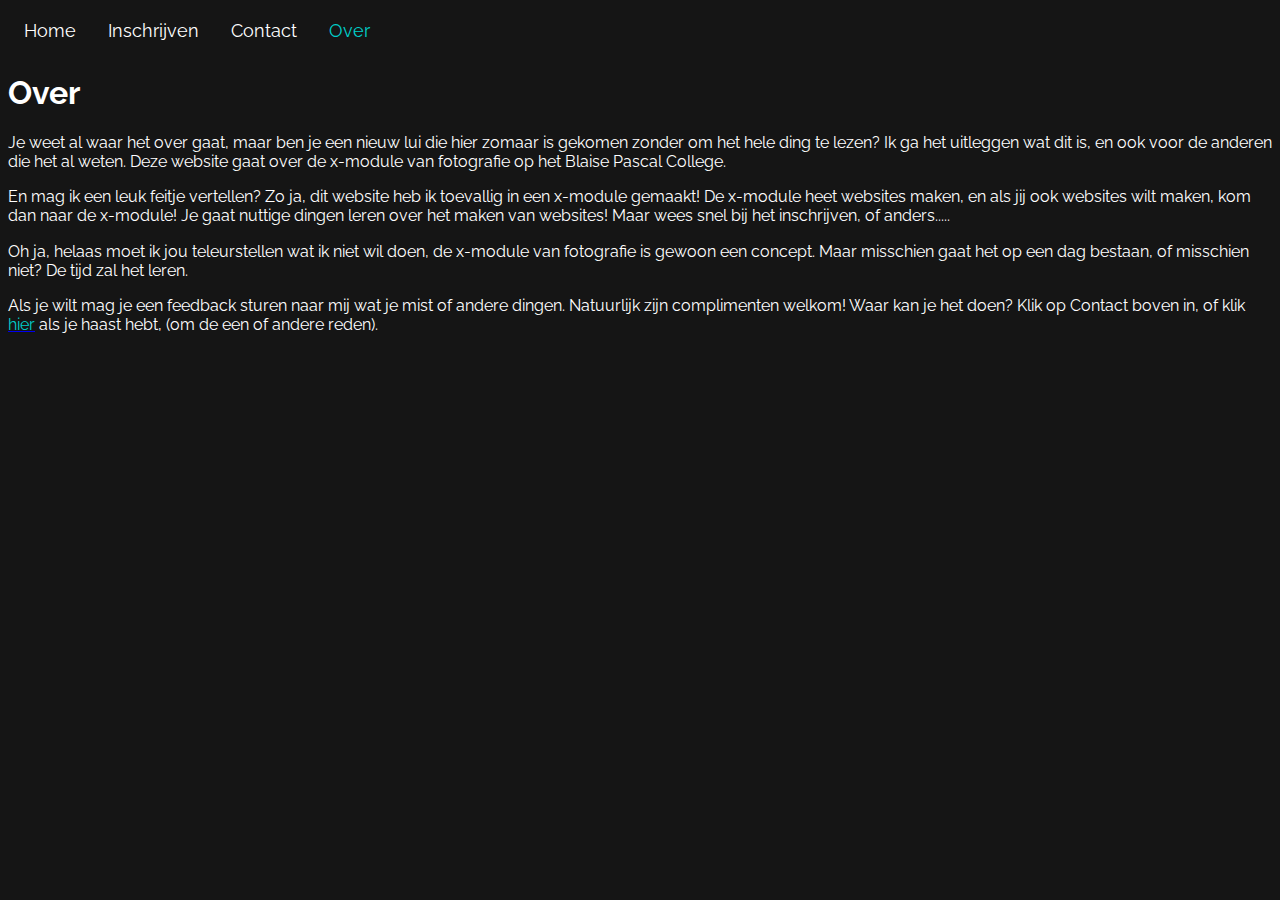
<file: about.html>
<!DOCTYPE html>
<html lang="en">
<head>
    <meta charset="UTF-8">
    <meta name="viewport" content="width=device-width, initial-scale=1.0">
    <title>Over de blog</title>
    <link href="style.css" rel="stylesheet" type="text/css">
   <link href="https://fonts.googleapis.com/css2?family=Lilita+One&family=Noto+Color+Emoji&family=Noto+Emoji:wght@300;400;500;600;700&family=Raleway:wght@300&display=swap" rel="stylesheet">
   <style>
    .topnav {
  overflow: hidden;
}

.topnav a {
  float: left;
  color: #ffffff;
  text-align: center;
  padding: 12px 16px;
  text-decoration: none;
  font-size: 18px;
  transition: 150ms;
}

.topnav a:hover {
  color: #00ceca;
}

.topnav a.active {
  color: #00ceca;
}

  </style>
</head>
<body>
    <div class="topnav">
        <a href="index.html">Home</a>
        <a href="enrol.html">Inschrijven</a>
        <a href="contact.html">Contact</a>
        <a class="active" href="about.html">Over</a>
      </div>
    <h1>Over</h1>
    <p>
      Je weet al waar het over gaat, maar ben je een nieuw lui die hier zomaar is gekomen zonder om het hele ding te lezen? Ik ga het uitleggen wat dit is, en ook voor de anderen die het al weten. Deze website gaat over de x-module van fotografie op het Blaise Pascal College.
    </p>
    <p>
      En mag ik een leuk feitje vertellen? Zo ja, dit website heb ik toevallig in een x-module gemaakt! De x-module heet websites maken, en als jij ook websites wilt maken, kom dan naar de x-module! Je gaat nuttige dingen leren over het maken van websites! Maar wees snel bij het inschrijven, of anders.....
    </p>
    <p>
      Oh ja, helaas moet ik jou teleurstellen wat ik niet wil doen, de x-module van fotografie is gewoon een concept. Maar misschien gaat het op een dag bestaan, of misschien niet? De tijd zal het leren.
    </p>
    <p>Als je wilt mag je een feedback sturen naar mij wat je mist of andere dingen. Natuurlijk zijn complimenten welkom! Waar kan je het doen? Klik op Contact boven in, of klik <a href="contact.html"><span style="color:#00ceca">hier</span></a> als je haast hebt, (om de een of andere reden).</p>
</body>
</html>
</file>
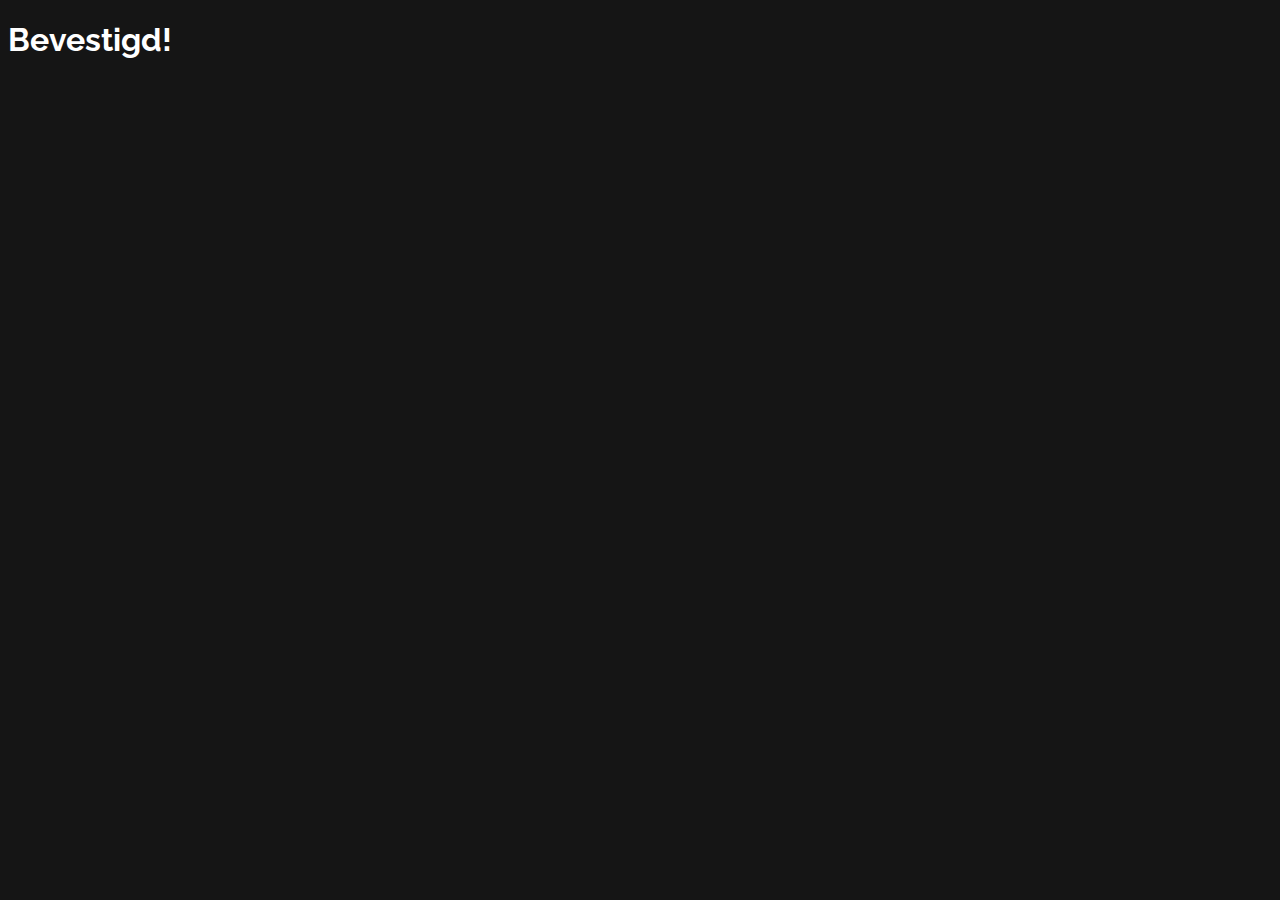
<file: Bevestiging.html>
<!DOCTYPE html>
 <html>

 <head>
   <meta charset="utf-8">
   <meta name="viewport" content="width=device-width">
   <title>Bevestigd!</title>
   <link href="style.css" rel="stylesheet" type="text/css">
   <link href="https://fonts.googleapis.com/css2?family=Lilita+One&family=Noto+Color+Emoji&family=Noto+Emoji:wght@300;400;500;600;700&family=Raleway:wght@300&display=swap" rel="stylesheet">
 </head>

<body>
  <h1>Bevestigd!</h1>
</body>
</file>
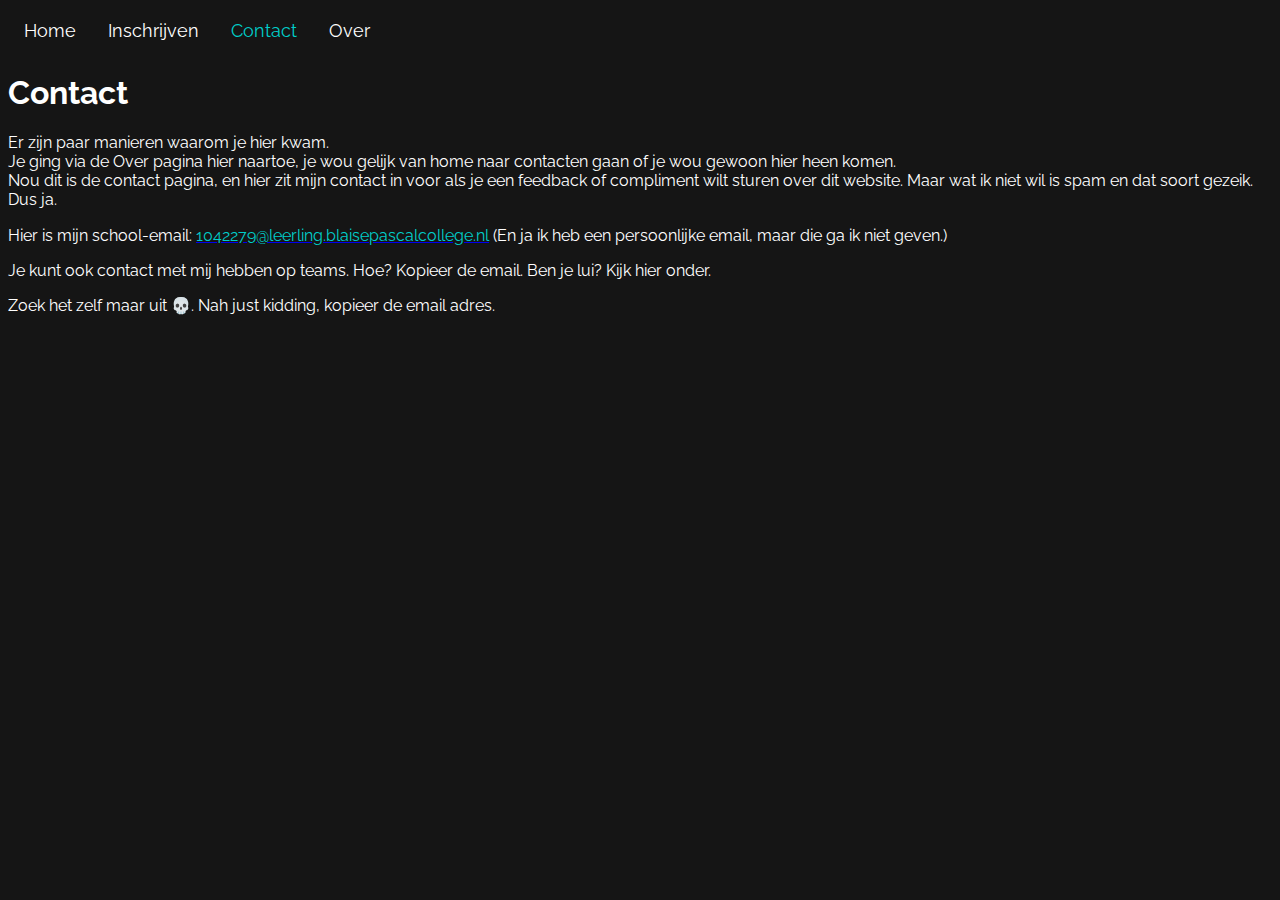
<file: contact.html>
<!DOCTYPE html>
<html lang="en">
<head>
    <meta charset="UTF-8">
    <meta name="viewport" content="width=device-width, initial-scale=1.0">
    <title>Contact</title>
    <link href="style.css" rel="stylesheet" type="text/css">
    <link href="https://fonts.googleapis.com/css2?family=Lilita+One&family=Noto+Color+Emoji&family=Noto+Emoji:wght@300;400;500;600;700&family=Raleway:wght@300&display=swap" rel="stylesheet">
    <style>
        .topnav {
      overflow: hidden;
    }
    
    .topnav a {
      float: left;
      color: #ffffff;
      text-align: center;
      padding: 12px 16px;
      text-decoration: none;
      font-size: 18px;
      transition: 150ms;
    }
    
    .topnav a:hover {
      color: #00ceca;
    }
    
    .topnav a.active {
      color: #00ceca;
    }
    
      </style>
    </head>
    
    <body>
      <div class="topnav">
        <a href="index.html">Home</a>
        <a href="enrol.html">Inschrijven</a>
        <a class="active" href="contact.html">Contact</a>
        <a href="about.html">Over</a>
      </div>
</head>
<body>
    <h1>Contact</h1>
    <p>Er zijn paar manieren waarom je hier kwam. <br> Je ging via de Over pagina hier naartoe, je wou gelijk van home naar contacten gaan of je wou gewoon hier heen komen. <br> Nou dit is de contact pagina, en hier zit mijn contact in voor als je een feedback of compliment wilt sturen over dit website. Maar wat ik niet wil is spam en dat soort gezeik. Dus ja.</p>
    <p>Hier is mijn school-email: <a href="mailto:1042279@leerling.blaisepascalcollege.nl" target="_blank"><span style="color:#00ceca">1042279@leerling.blaisepascalcollege.nl</span></a> (En ja ik heb een persoonlijke email, maar die ga ik niet geven.)</p>
    <p>Je kunt ook contact met mij hebben op teams. Hoe? Kopieer de email. Ben je lui? Kijk hier onder.</p>
    <p>Zoek het zelf maar uit 💀. Nah just kidding, kopieer de email adres.</p>
</body>
</html>
</file>
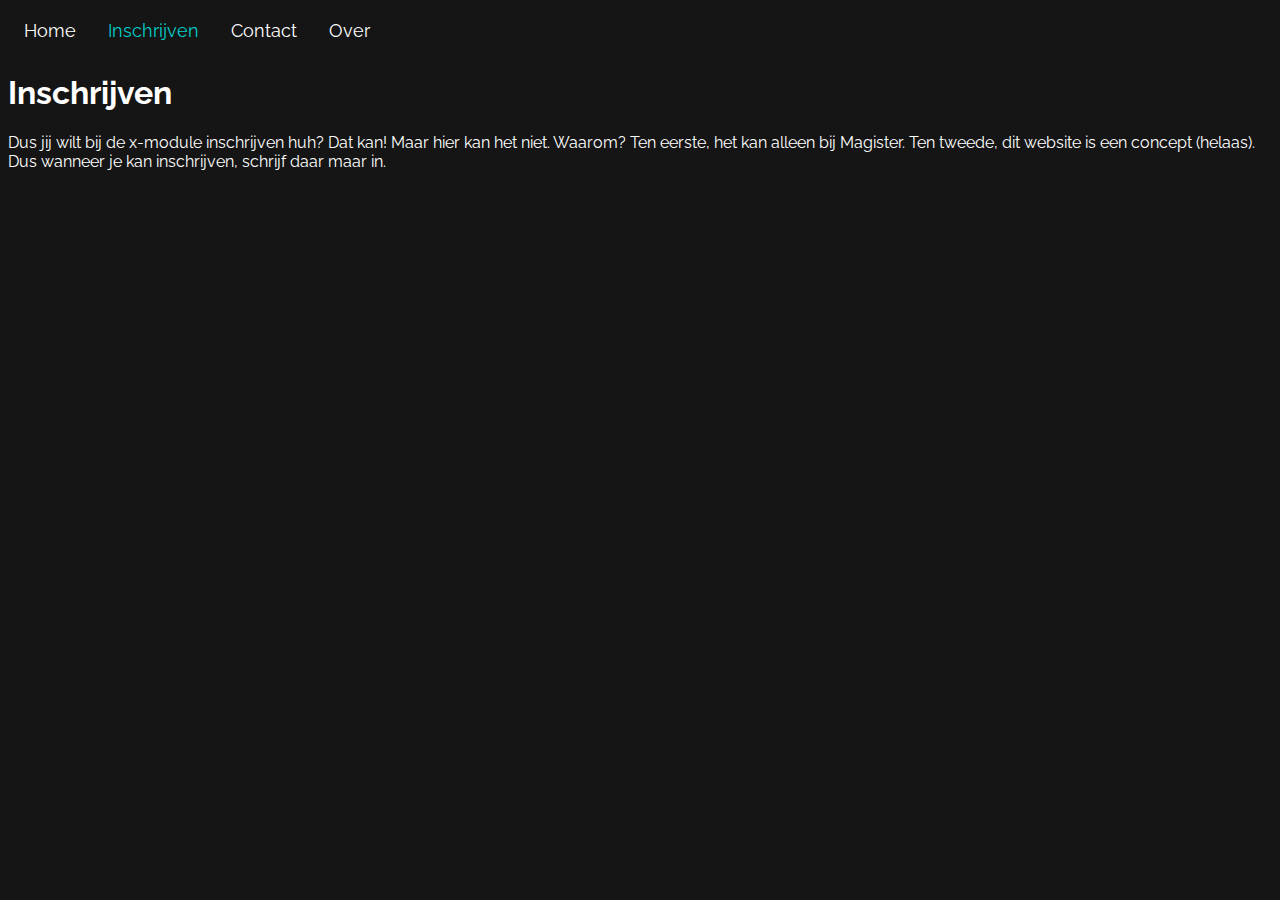
<file: enrol.html>
<!DOCTYPE html>
<html lang="en">
<head>
    <meta charset="UTF-8">
    <meta name="viewport" content="width=device-width, initial-scale=1.0">
    <title>Inschrijven</title>
    <link href="style.css" rel="stylesheet" type="text/css">
   <link href="https://fonts.googleapis.com/css2?family=Lilita+One&family=Noto+Color+Emoji&family=Noto+Emoji:wght@300;400;500;600;700&family=Raleway:wght@300&display=swap" rel="stylesheet">
   <style>
    .topnav {
  overflow: hidden;
}

.topnav a {
  float: left;
  color: #ffffff;
  text-align: center;
  padding: 12px 16px;
  text-decoration: none;
  font-size: 18px;
  transition: 150ms;
}

.topnav a:hover {
  color: #00ceca;
}

.topnav a.active {
  color: #00ceca;
}

  </style>
</head>
<body>
    <div class="topnav">
        <a href="index.html">Home</a>
        <a class="active href="enrol.html">Inschrijven</a>
        <a href="contact.html">Contact</a>
        <a href="about.html">Over</a>
      </div>
      <h1>Inschrijven</h1>
      <p>Dus jij wilt bij de x-module inschrijven huh? Dat kan! Maar hier kan het niet. Waarom? Ten eerste, het kan alleen bij Magister. Ten tweede, dit website is een concept (helaas). Dus wanneer je kan inschrijven, schrijf daar maar in. </p>
    
</body>
</html>
</file>
<file: style.css>
body {
  background-color: #151515;
  font-family: 'Raleway', sans-serif;
  color: white; 
  text-align: left;
}

.intro {
  font-size: 15px;
}

p {
  line-height: 1.2;
}

.end {
  text-align: center;
  font-size: 50px;
}
</file>
